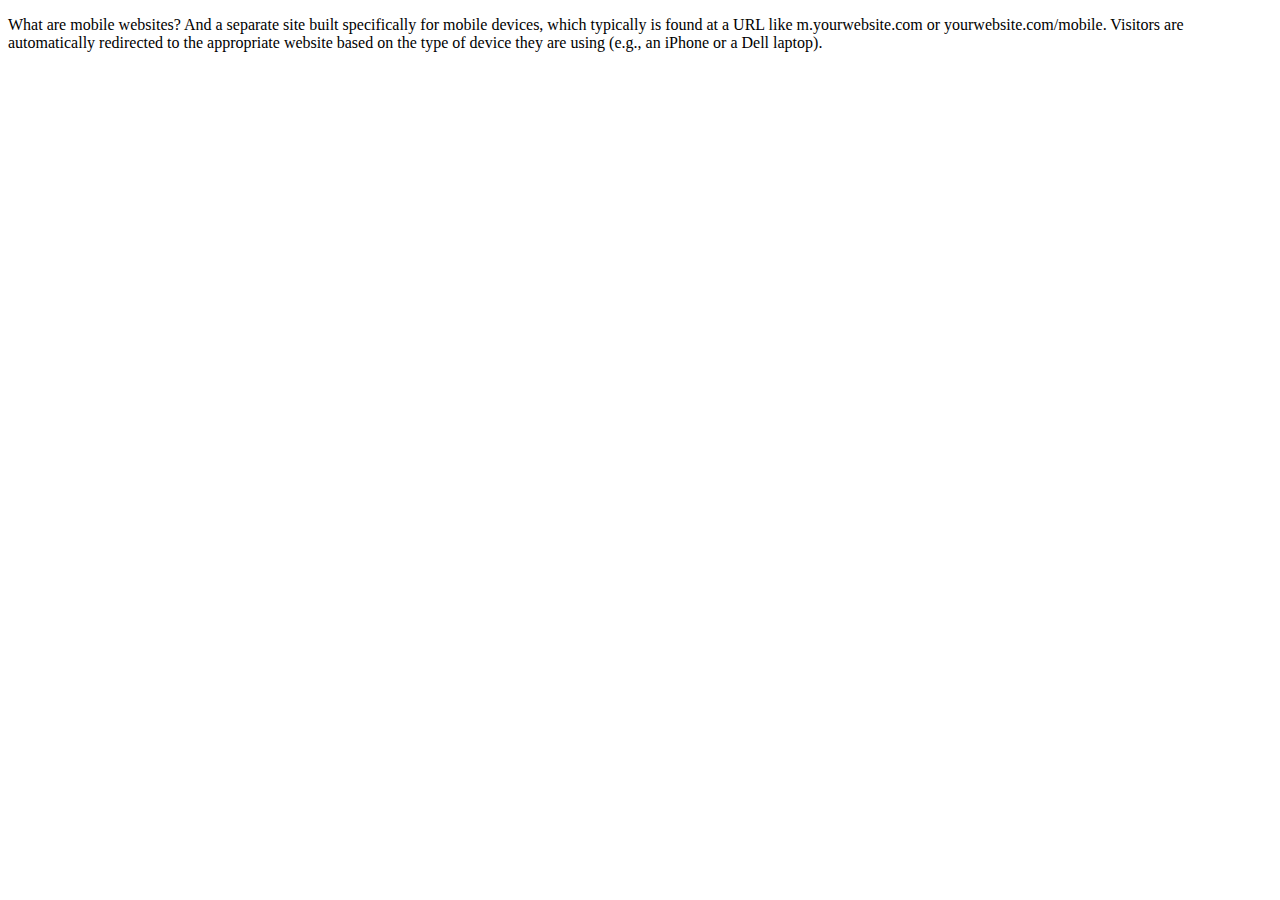
<file: about.html>
<!DOCTYPE html>
<html lang="en">
<head>
    <meta charset="UTF-8">
    <meta http-equiv="X-UA-Compatible" content="IE=edge">
    <meta name="viewport" content="width=device-width, initial-scale=1.0">
    <title>Website</title>
</head>
<body>
<p>
    What are mobile websites?
And a separate site built specifically for mobile devices, which typically is found at a URL like m.yourwebsite.com or yourwebsite.com/mobile. Visitors are automatically redirected to the appropriate website based on the type of device they are using (e.g., an iPhone or a Dell laptop).
</p>
</body>
</html>
</file>
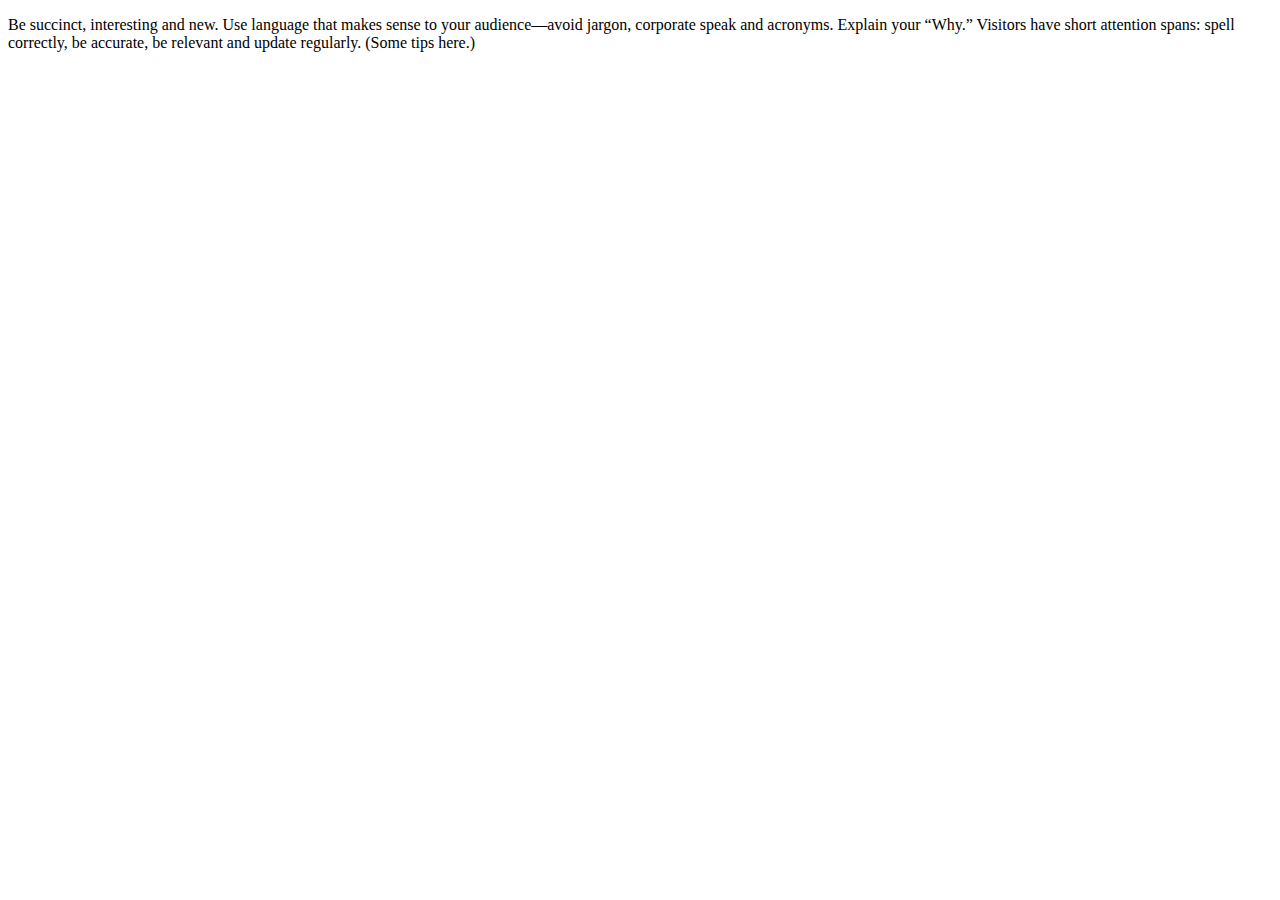
<file: attributes.html>
<!DOCTYPE html>
<html lang="en">
<head>
    <meta charset="UTF-8">
    <meta http-equiv="X-UA-Compatible" content="IE=edge">
    <meta name="viewport" content="width=device-width, initial-scale=1.0">
    <title>Website</title>
</head>
<body>
  <p>
    Be succinct, interesting and new. Use language that makes sense to your audience—avoid jargon, corporate speak and acronyms. Explain your “Why.” Visitors have short attention spans: spell correctly, be accurate, be relevant and update regularly. (Some tips here.)
  </p>
</body>
</html>
</file>
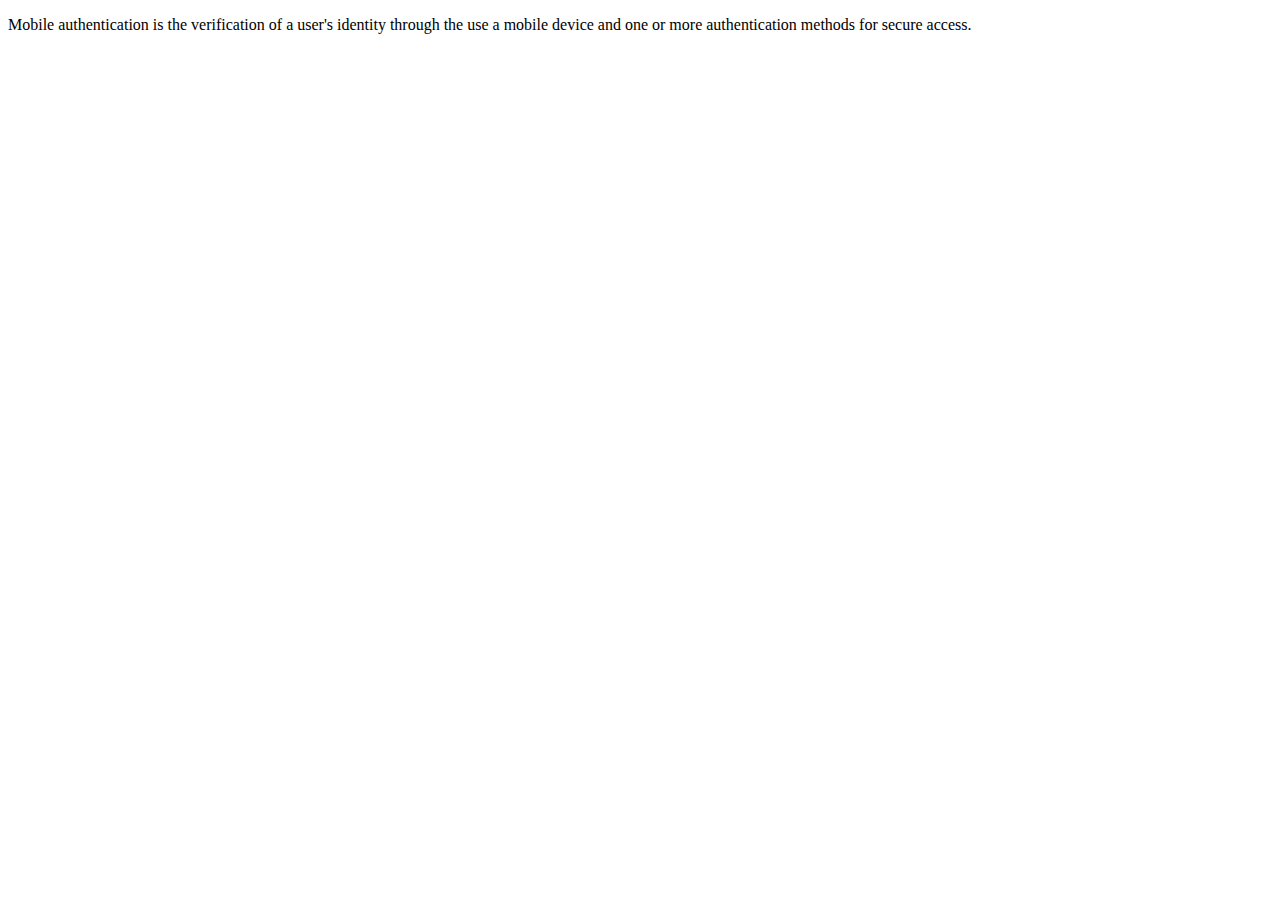
<file: authorisation.html>
<!DOCTYPE html>
<html lang="en">
<head>
    <meta charset="UTF-8">
    <meta http-equiv="X-UA-Compatible" content="IE=edge">
    <meta name="viewport" content="width=device-width, initial-scale=1.0">
    <title>Website</title>
</head>
<body>
    <p>
        Mobile authentication is the verification of a user's identity through the use a mobile device and one or more authentication methods for secure access.
    </p>
 
</body>
</html>
</file>
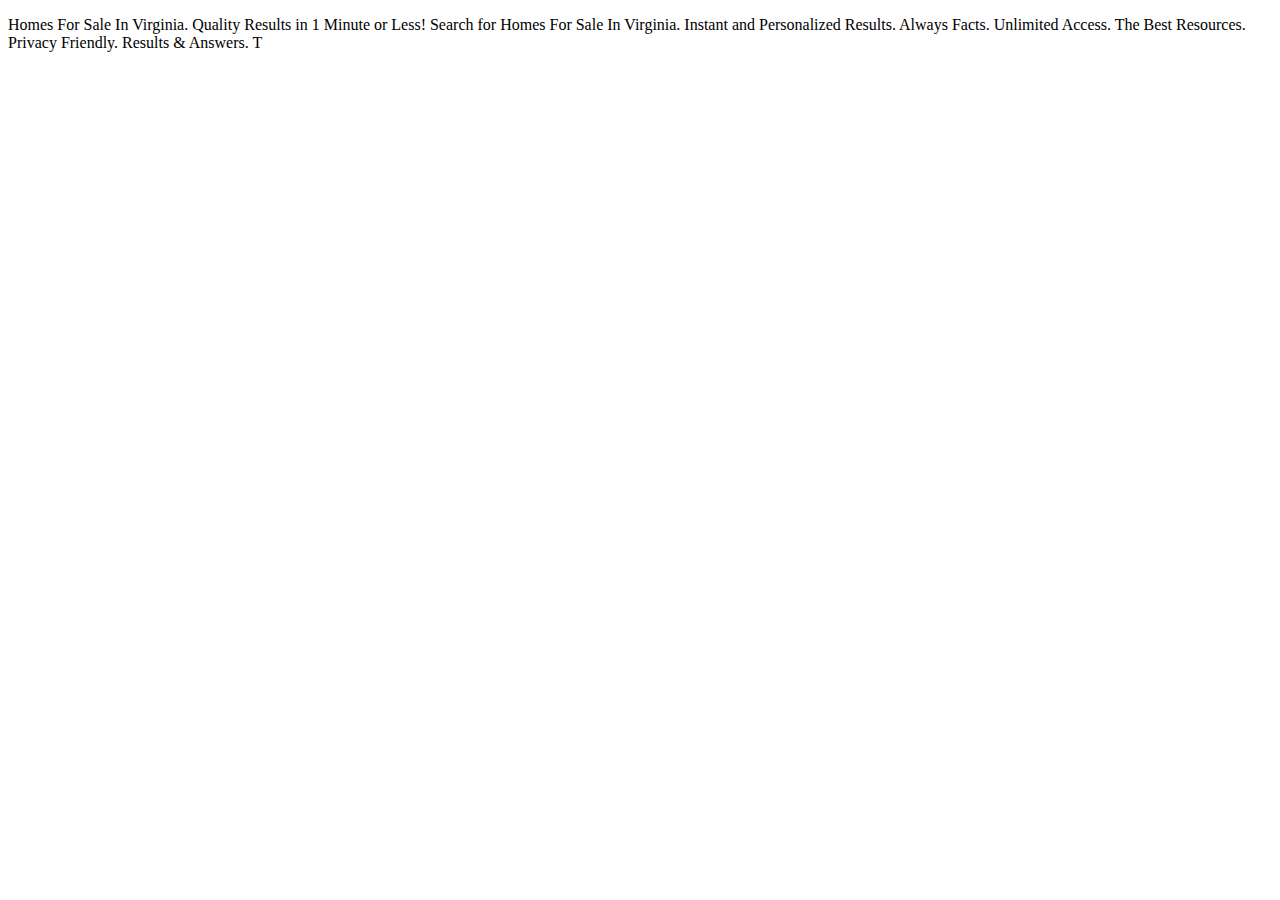
<file: home.html>
<!DOCTYPE html>
<html lang="en">
<head>
    <meta charset="UTF-8">
    <meta http-equiv="X-UA-Compatible" content="IE=edge">
    <meta name="viewport" content="width=device-width, initial-scale=1.0">
    <title>Website</title>
</head>
<body>
   <p>
    Homes For Sale In Virginia. Quality Results in 1 Minute or Less! Search for Homes For Sale In Virginia. Instant and Personalized Results. Always Facts. Unlimited Access. The Best Resources. Privacy Friendly. Results & Answers. T
   </p>

 
</body>
</html>
</file>
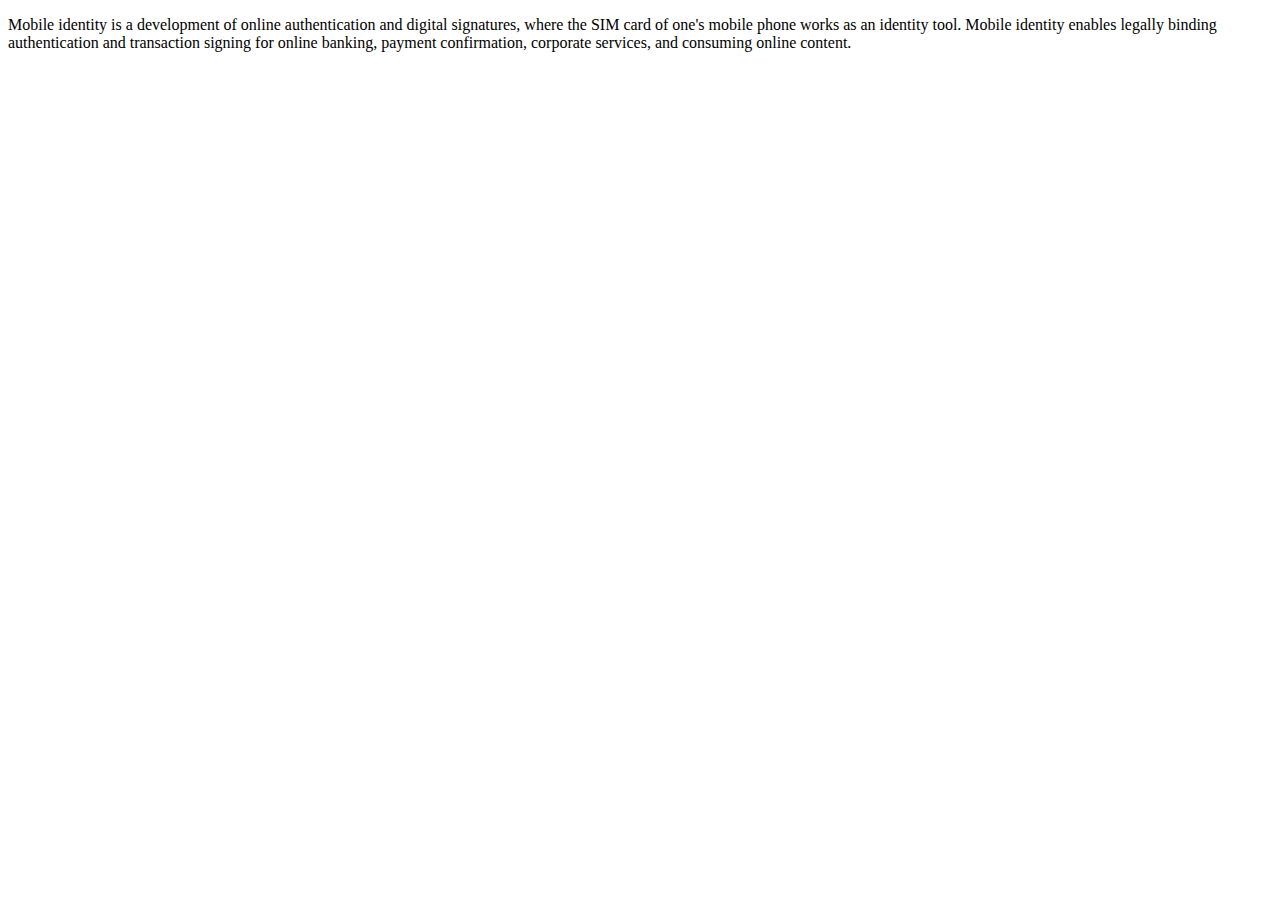
<file: identity.html>
<!DOCTYPE html>
<html lang="en">
<head>
    <meta charset="UTF-8">
    <meta http-equiv="X-UA-Compatible" content="IE=edge">
    <meta name="viewport" content="width=device-width, initial-scale=1.0">
    <title>Website</title>
</head>
<body>
  <p>
    Mobile identity is a development of online authentication and digital signatures, where the SIM card of one's mobile phone works as an identity tool. Mobile identity enables legally binding authentication and transaction signing for online banking, payment confirmation, corporate services, and consuming online content.
  </p>
</body>
</html>
</file>
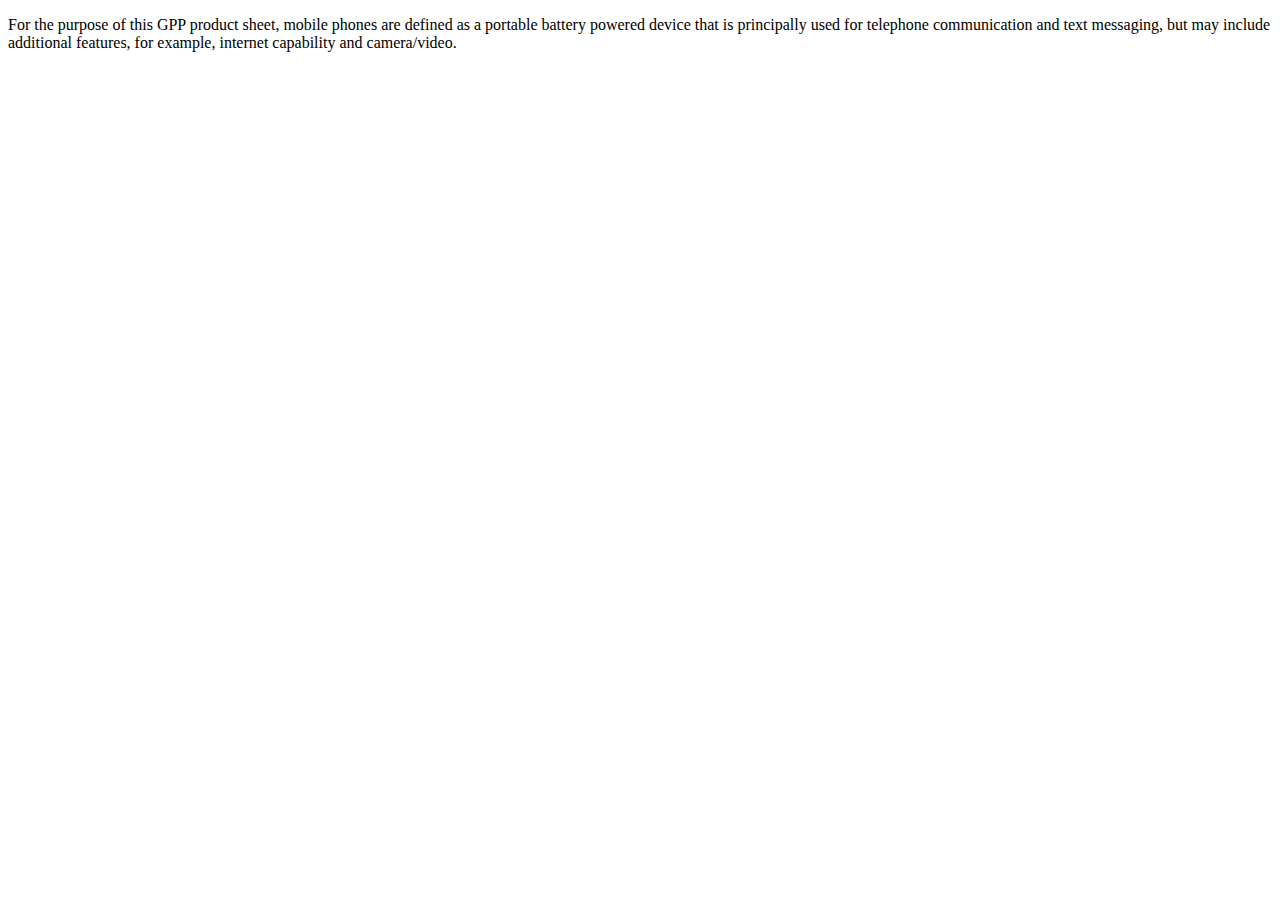
<file: product.html>
<!DOCTYPE html>
<html lang="en">
<head>
    <meta charset="UTF-8">
    <meta http-equiv="X-UA-Compatible" content="IE=edge">
    <meta name="viewport" content="width=device-width, initial-scale=1.0">
    <title>Document</title>
</head>
<body>
     <p>
        For the purpose of this GPP product sheet, mobile phones are defined as a portable battery powered device that is principally used for telephone communication and text messaging, but may include additional features, for example, internet capability and camera/video.
     </p>
 
    </table>
</body>
</html>
</file>
